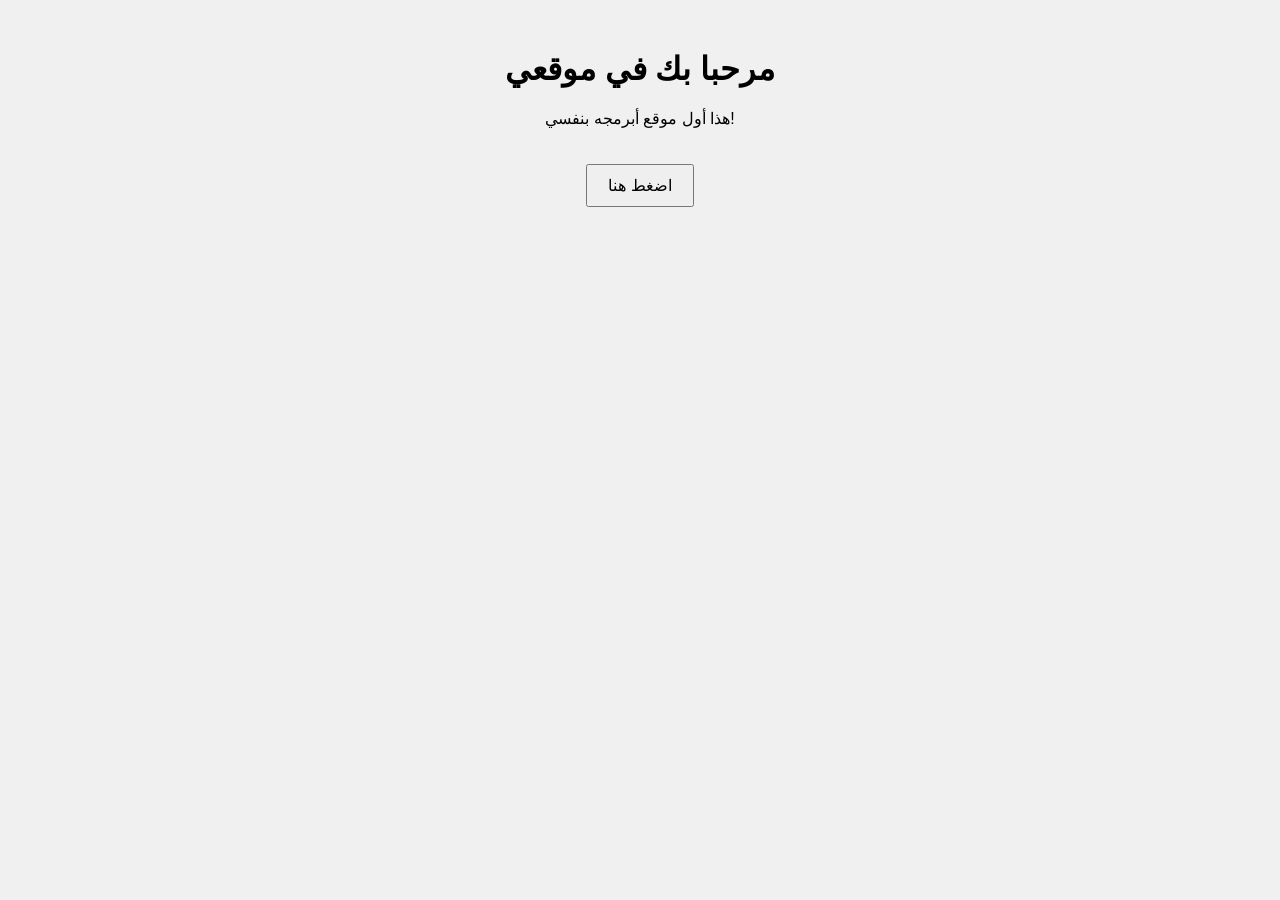
<file: index.html>
<!DOCTYPE html>
<html lang="ar">
<head>
    <meta charset="UTF-8">
    <title>موقعي الأول</title>
    <link rel="stylesheet" href="style.css">
</head>
<body>
    <header>
        <h1>مرحبا بك في موقعي</h1>
    </header>
    <main>
        <p>هذا أول موقع أبرمجه بنفسي!</p>
        <button onclick="window.location.href='greetings.html'">اضغط هنا</button>
    </main>
</body>
</html>
</file>
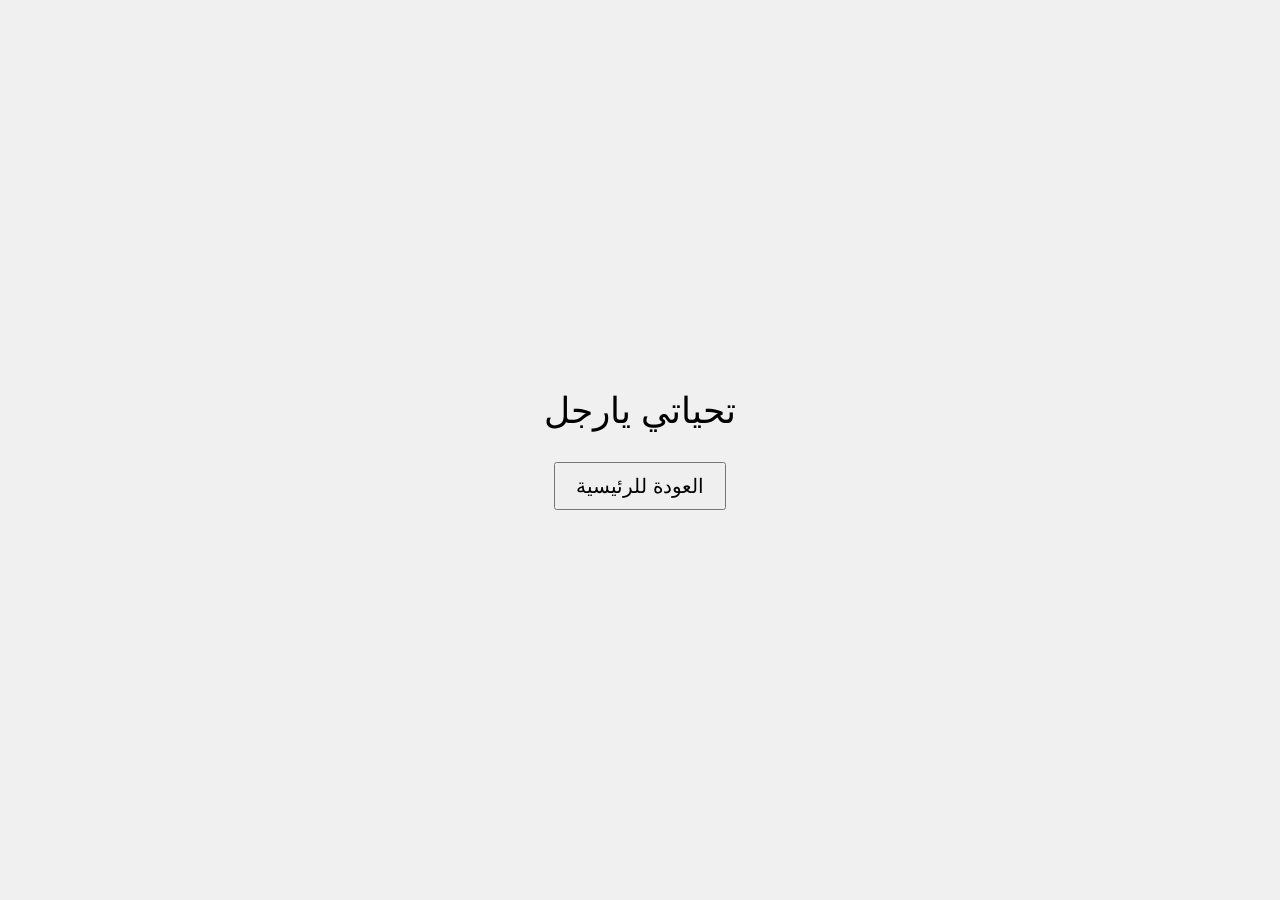
<file: greetings.html>
<!DOCTYPE html>
<html lang="ar">
<head>
    <meta charset="UTF-8">
    <title>تحياتي</title>
    <style>
        body {
            display: flex;
            flex-direction: column;
            justify-content: center;
            align-items: center;
            height: 100vh;
            font-family: Arial, sans-serif;
            font-size: 36px;
            background-color: #f0f0f0;
            margin: 0;
        }
        button {
            margin-top: 30px;
            padding: 10px 20px;
            font-size: 20px;
            cursor: pointer;
        }
    </style>
</head>
<body>
    تحياتي يارجل
    <button onclick="window.location.href='index.html'">العودة للرئيسية</button>
</body>
</html>
</file>
<file: style.css>
body {
    font-family: Arial, sans-serif;
    text-align: center;
    background-color: #f0f0f0;
}

header {
    margin-top: 50px;
}

button {
    padding: 10px 20px;
    font-size: 16px;
    cursor: pointer;
    margin-top: 20px;
}
</file>
